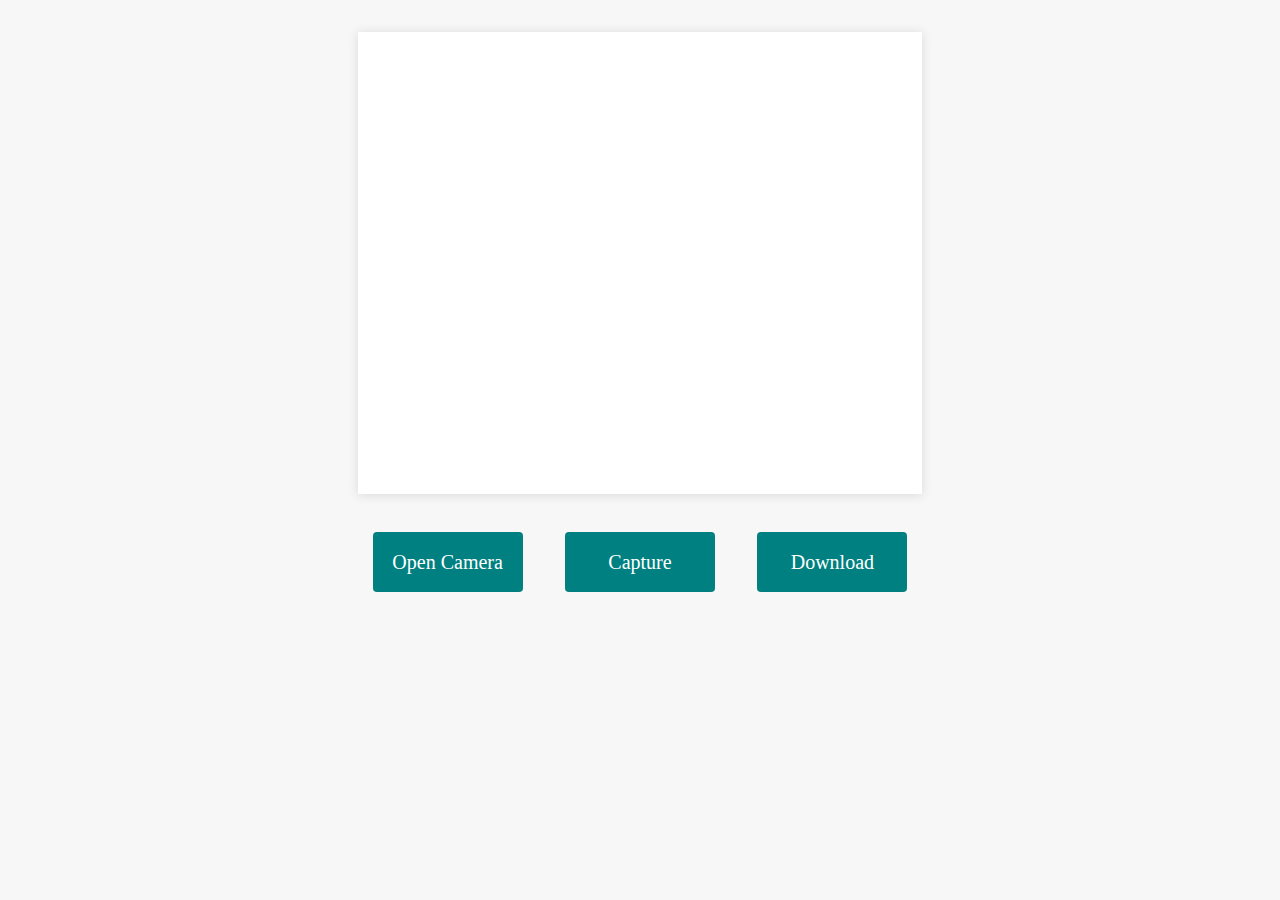
<file: Project/index.html>
<!DOCTYPE html>
<html lang="en">
<head>
  <meta charset="utf-8">
  <title>Login Page</title>
  <link rel="stylesheet" href="style.css">
</head>
<body>
  <div id="video-container" align="center">
    <video id="camera_stream" width="500" autoplay></video>
    <img id="snap" style="display: none;">
    <canvas id="canvas" width=320 height=240 ></canvas>
  </div>
  <div id="outer">
    <button id="start" class="btn1 extend">Open Camera</button>
    <button id="capture" class="btn1">Capture</button>
    <a href="#" id="download_photo" download="image.png" class="disabled" style="text-decoration:none">
    <button class="btn1">Download</button>
    </a>
  </div>
  <script src="script.js"></script>
</body>
</html>
</file>
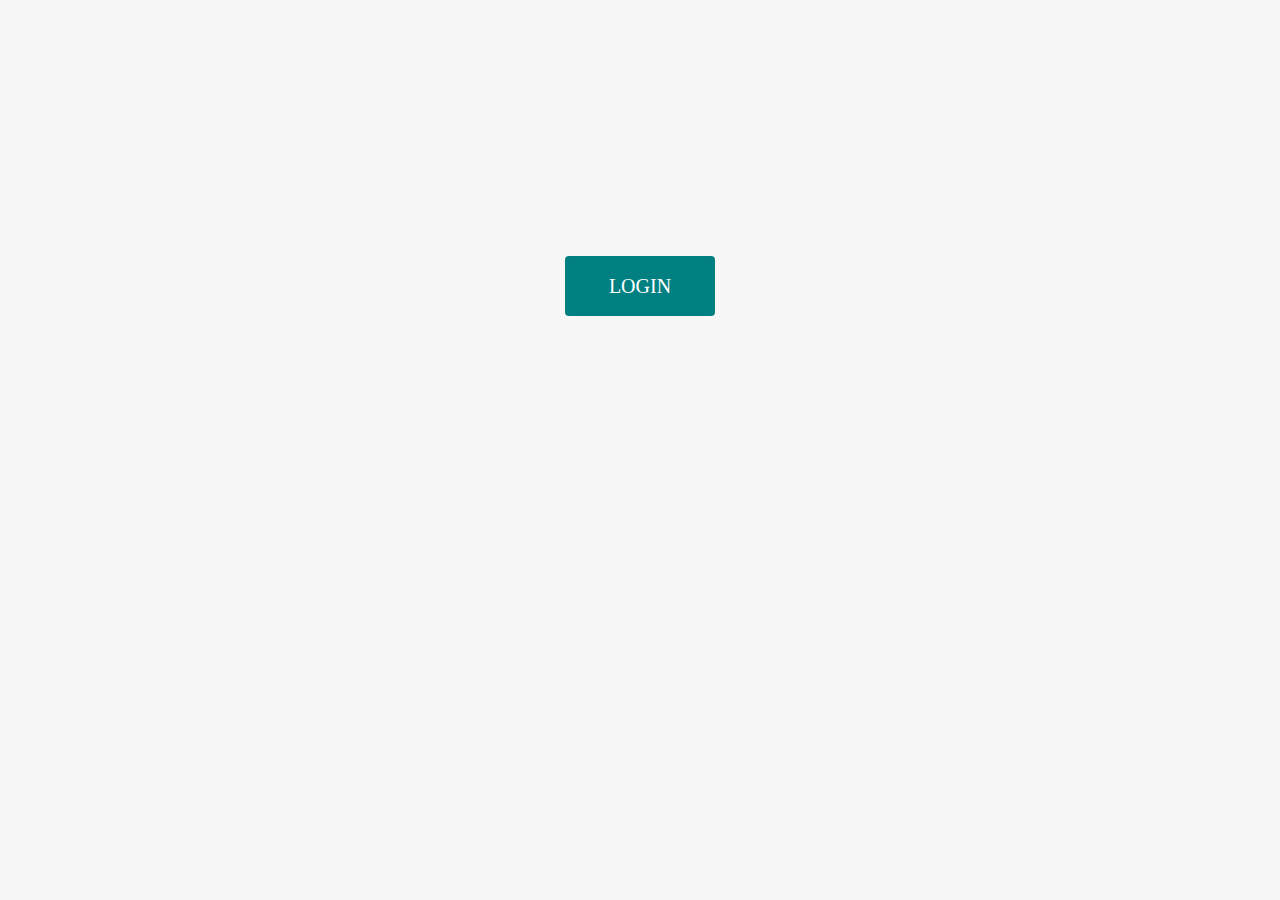
<file: Project/button.html>
<html>
<head>
  <link rel="stylesheet" href="style.css" type="text/css">
</head>
<body>
<div>
<button class="btn" type="button" onclick="location.href='index.html'">LOGIN</button>
</div>
</body>
</html>
</file>
<file: Project/style.css>
body {
  background: #F7F7F7;
  margin: 0;
  padding: 0;
}

#video-container {
  margin: 2em auto 0;
  width: 500px;
  padding: 2em;
  background: white;
  -webkit-box-shadow: 0 1px 10px #D9D9D9;
  -moz-box-shadow: 0 1px 10px #D9D9D9;
  -ms-box-shadow: 0 1px 10px #D9D9D9;
  -o-box-shadow: 0 1px 10px #D9D9D9;
  box-shadow: 0 1px 10px #D9D9D9;
}

.btn {
	width: 150px;
	height: 60px;
	border: none;
  color: white;
	background-color:	#008080;
	font-size: 20px;
	font-family: 'Calibri';
	text-align: center;
	border-radius: 4px;
	margin-left:auto;
	margin-right:auto;
	display:block;
	margin-top:20%;
	margin-bottom:0%;
}

.btn1 {
  width: 150px;
	height: 60px;
	border: none;
  color: white;
	background-color:	#008080;
	font-size: 20px;
	font-family: 'Calibri';
	text-align: center;
	border-radius: 4px;
	margin-left:3%;
	margin-right:auto;
	display:inline-block;
	margin-top:3%;
	margin-bottom:0%;
}

.extend{
  margin-left: auto;
}

#outer
{
    width:100%;
    text-align: center;
}
</file>
